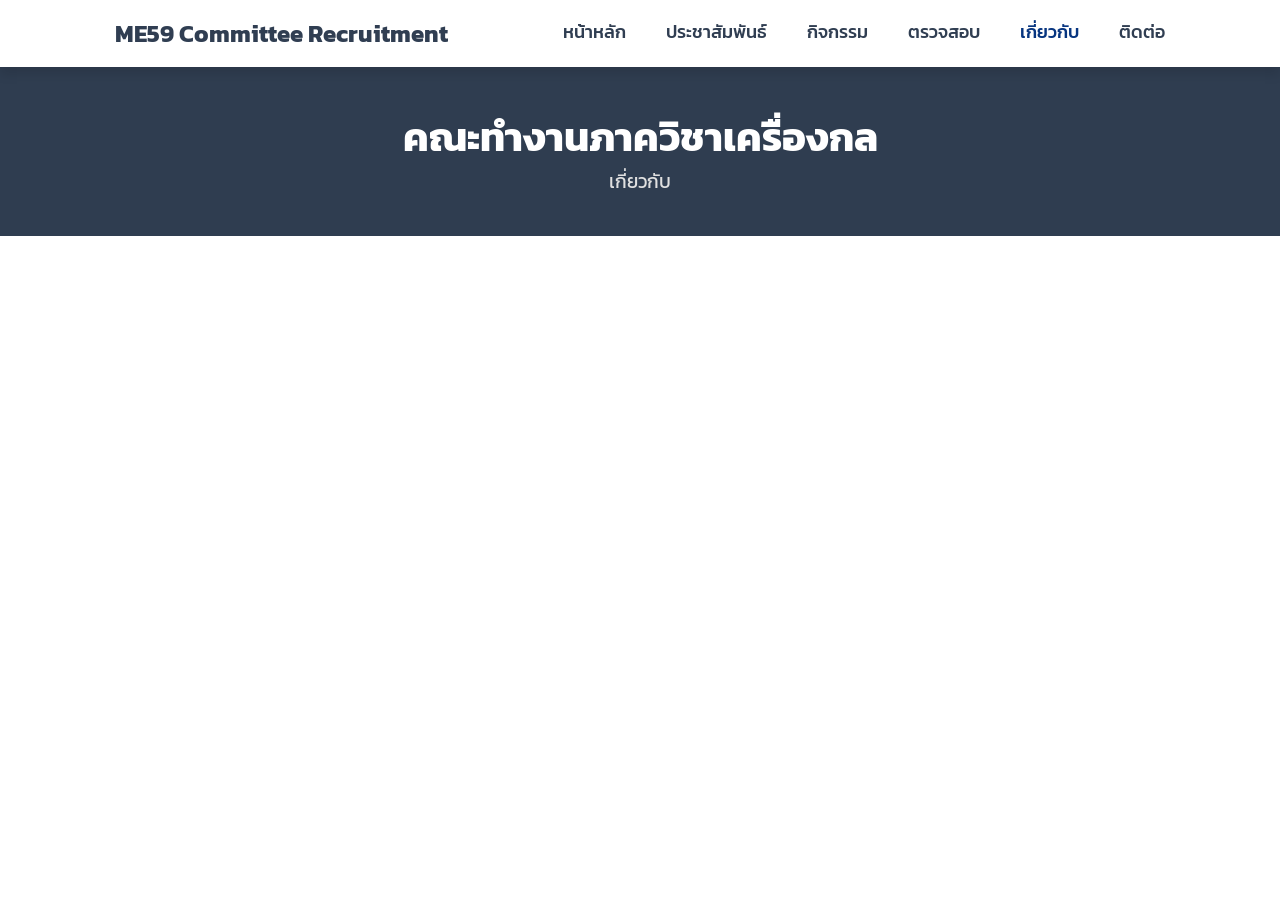
<file: About.html>
<!DOCTYPE html>
<html lang="en">
<head>
    <meta charset="UTF-8">
    <meta name="viewport" content="width=device-width, initial-scale=1.0">
    <link rel="stylesheet" href="style.css">
    <link href="https://fonts.googleapis.com/css2?family=Kanit:wght@300;400;500;700&display=swap" rel="stylesheet">
    <title>ME59 Committee Recruitment</title>
</head>    

<body>
    <header>
        <a href="index.html" class="logo"> ME59 Committee Recruitment </a>
        <nav>
            <a href="index.html" >หน้าหลัก</a>
            <a href="Announce.html" >ประชาสัมพันธ์</a>
            <a href="Activity.html">กิจกรรม</a>
            <a href="Verify.html">ตรวจสอบ</a>
            <a href="About.html" class="active">เกี่ยวกับ</a>
            <a href="Contact.html">ติดต่อ</a>
        </nav>
    </header>
    <section class="Home">
        <div>
            <h1>คณะทำงานภาควิชาเครื่องกล</h1>
            <p>เกี่ยวกับ</p>
        </div>

    </section>
    <div></div>
</body>
</html>
</file>
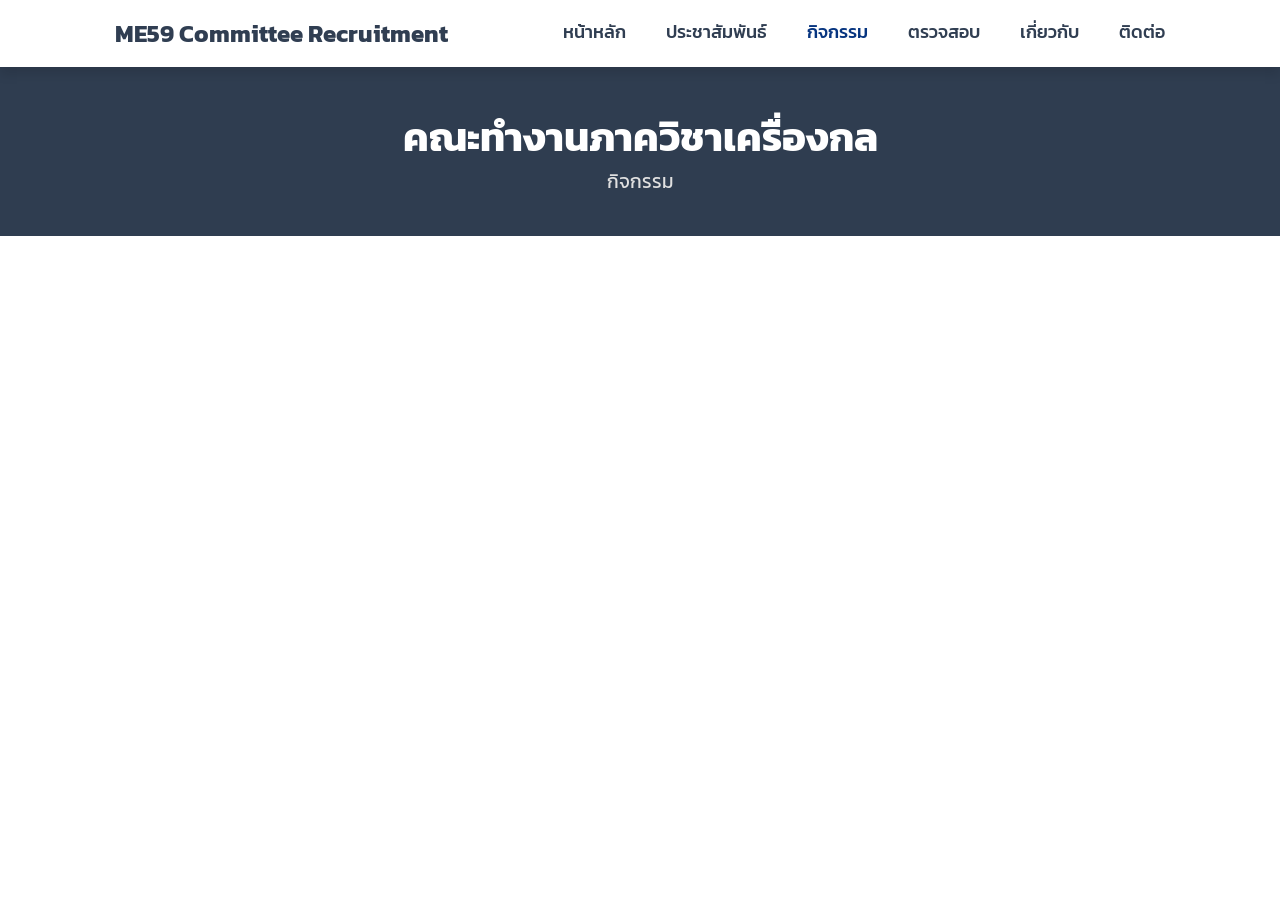
<file: Activity.html>
<!DOCTYPE html>
<html lang="en">
<head>
    <meta charset="UTF-8">
    <meta name="viewport" content="width=device-width, initial-scale=1.0">
    <link rel="stylesheet" href="style.css">
    <link href="https://fonts.googleapis.com/css2?family=Kanit:wght@300;400;500;700&display=swap" rel="stylesheet">
    <title>ME59 Committee Recruitment</title>
</head>    

<body>
    <header>
        <a href="index.html" class="logo"> ME59 Committee Recruitment </a>
        <nav>
            <a href="index.html" >หน้าหลัก</a>
            <a href="Announce.html" >ประชาสัมพันธ์</a>
            <a href="Activity.html"class="active">กิจกรรม</a>
            <a href="Verify.html">ตรวจสอบ</a>
            <a href="About.html">เกี่ยวกับ</a>
            <a href="Contact.html">ติดต่อ</a>
        </nav>
    </header>
    <section class="Home">
        <div>
            <h1>คณะทำงานภาควิชาเครื่องกล</h1>
            <p>กิจกรรม</p>
        </div>

    </section>
    <div></div>
</body>
</html>
</file>
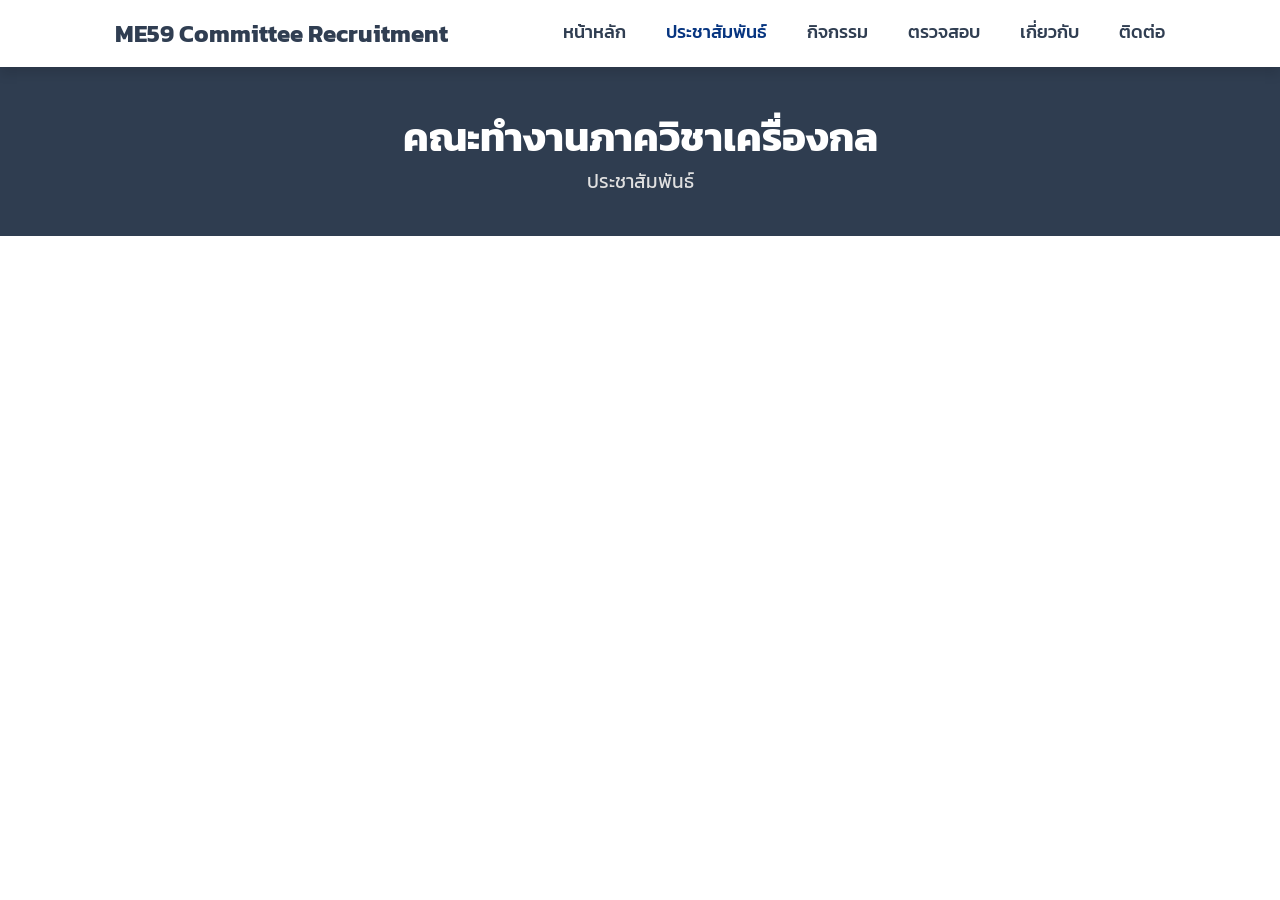
<file: Announce.html>
<!DOCTYPE html>
<html lang="en">
<head>
    <meta charset="UTF-8">
    <meta name="viewport" content="width=device-width, initial-scale=1.0">
    <link rel="stylesheet" href="style.css">
    <link href="https://fonts.googleapis.com/css2?family=Kanit:wght@300;400;500;700&display=swap" rel="stylesheet">
    <title>ME59 Committee Recruitment</title>
</head>    

<body>
    <header>
        <a href="index.html" class="logo"> ME59 Committee Recruitment </a>
        <nav>
            <a href="index.html" >หน้าหลัก</a>
            <a href="Announce.html" class="active">ประชาสัมพันธ์</a>
            <a href="Activity.html">กิจกรรม</a>
            <a href="Verify.html">ตรวจสอบ</a>
            <a href="About.html">เกี่ยวกับ</a>
            <a href="Contact.html">ติดต่อ</a>
        </nav>
    </header>
    <section class="Home">
        <div>
            <h1>คณะทำงานภาควิชาเครื่องกล</h1>
            <p>ประชาสัมพันธ์</p>
        </div>

    </section>
    <div></div>
</body>
</html>
</file>
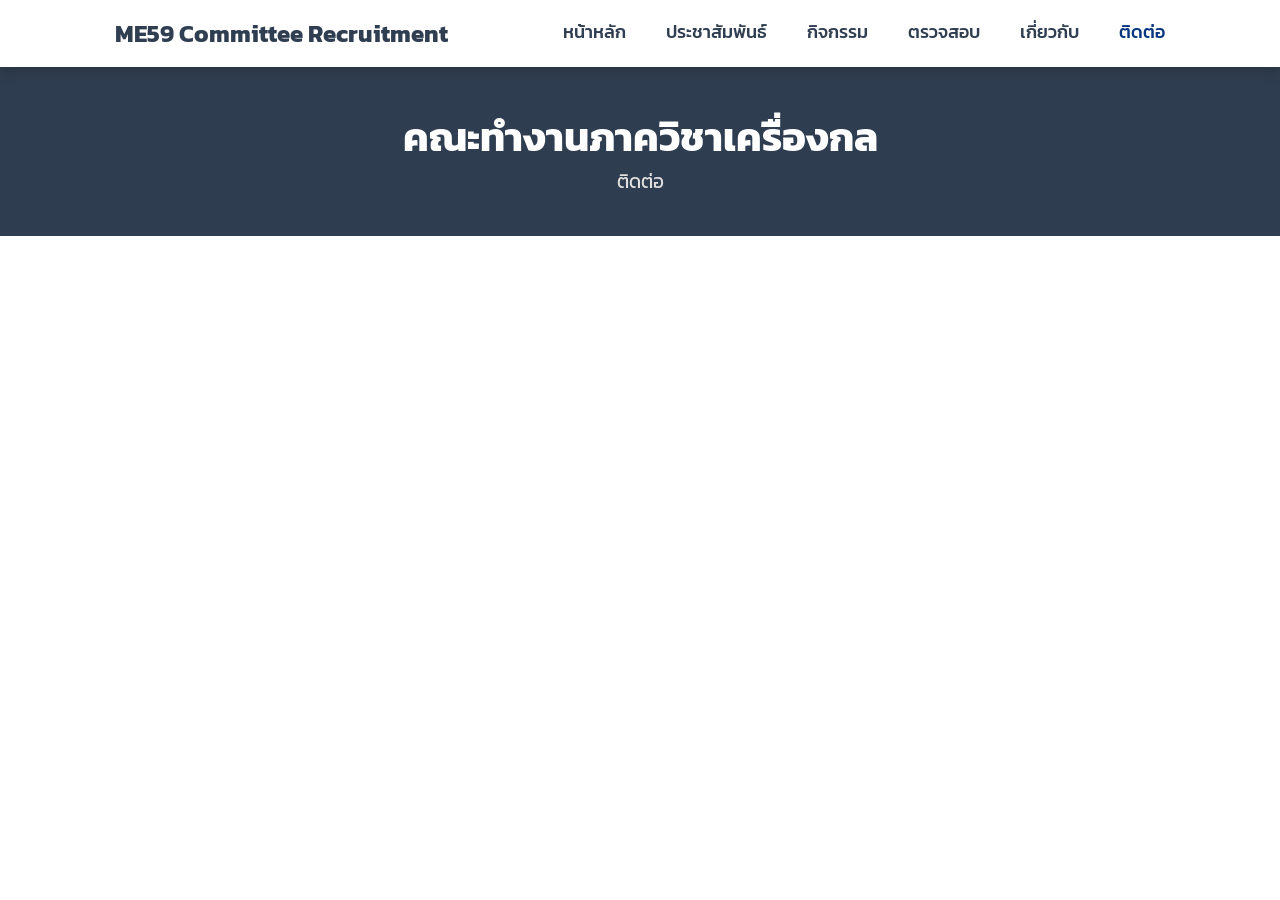
<file: Contact.html>
<!DOCTYPE html>
<html lang="en">
<head>
    <meta charset="UTF-8">
    <meta name="viewport" content="width=device-width, initial-scale=1.0">
    <link rel="stylesheet" href="style.css">
    <link href="https://fonts.googleapis.com/css2?family=Kanit:wght@300;400;500;700&display=swap" rel="stylesheet">
    <title>ME59 Committee Recruitment</title>
</head>    

<body>
    <header>
        <a href="index.html" class="logo"> ME59 Committee Recruitment </a>
        <nav>
            <a href="index.html" >หน้าหลัก</a>
            <a href="Announce.html">ประชาสัมพันธ์</a>
            <a href="Activity.html">กิจกรรม</a>
            <a href="Verify.html">ตรวจสอบ</a>
            <a href="About.html">เกี่ยวกับ</a>
            <a href="Contact.html"  class="active">ติดต่อ</a>
        </nav>
    </header>
    <section class="Home">
        <div>
            <h1>คณะทำงานภาควิชาเครื่องกล</h1>
            <p>ติดต่อ</p>
        </div>

    </section>
    <div></div>
</body>
</html>
</file>
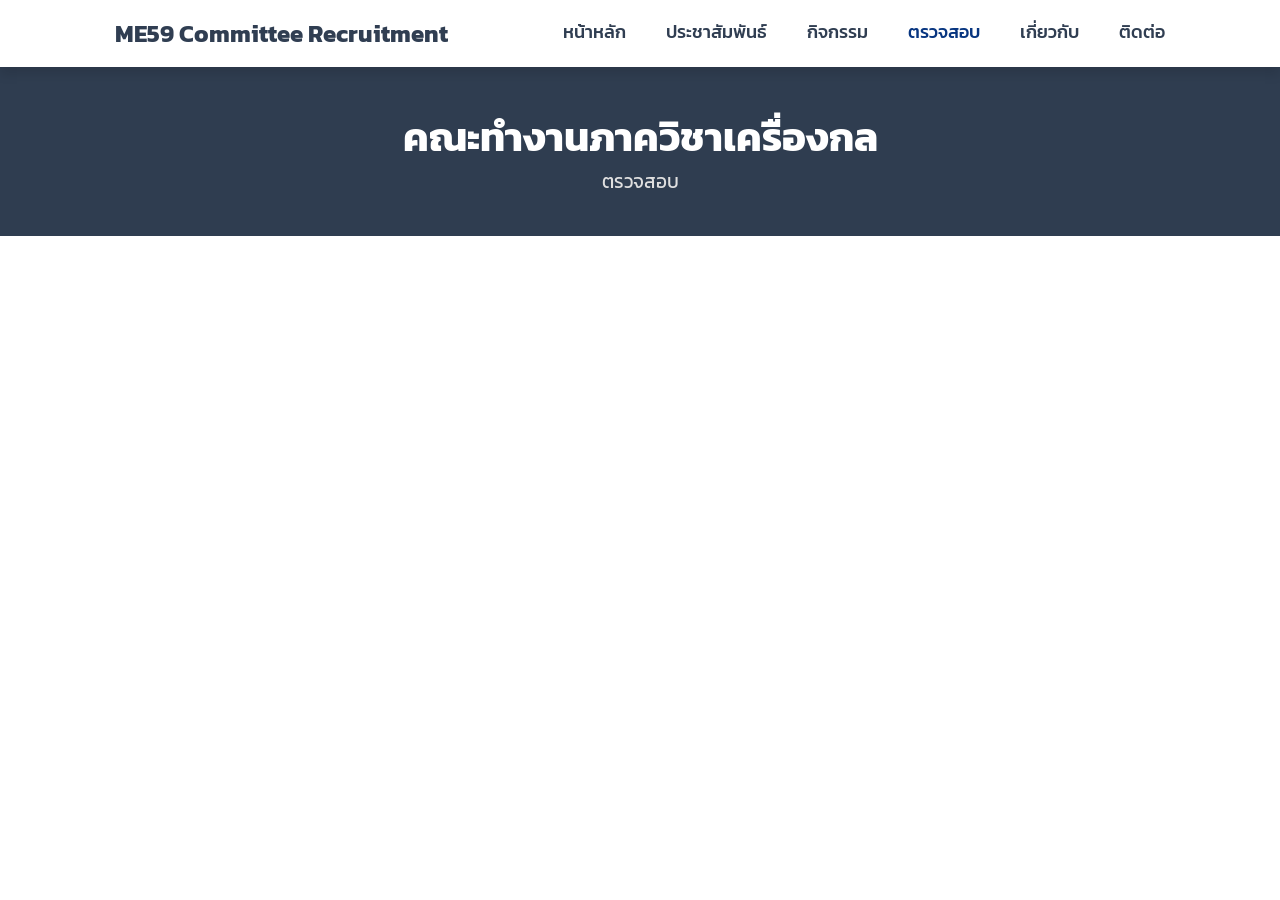
<file: Verify.html>
<!DOCTYPE html>
<html lang="en">
<head>
    <meta charset="UTF-8">
    <meta name="viewport" content="width=device-width, initial-scale=1.0">
    <link rel="stylesheet" href="style.css">
    <link href="https://fonts.googleapis.com/css2?family=Kanit:wght@300;400;500;700&display=swap" rel="stylesheet">
    <title>ME59 Committee Recruitment</title>
</head>

<body>
    <header>
        <a href="index.html" class="logo"> ME59 Committee Recruitment </a>
        <nav>
            <a href="index.html">หน้าหลัก</a>
            <a href="Announce.html">ประชาสัมพันธ์</a>
            <a href="Activity.html">กิจกรรม</a>
            <a href="Verify.html" class="active">ตรวจสอบ</a>
            <a href="About.html">เกี่ยวกับ</a>
            <a href="Contact.html">ติดต่อ</a>
        </nav>
    </header>
    <section class="Home">
        <div>
            <h1>คณะทำงานภาควิชาเครื่องกล</h1>
            <p>ตรวจสอบ</p>
        </div>

    </section>
    <div></div>
</body>
</html>
</file>
<file: style.css>
* {
    margin: 0;
    padding: 0;
    box-sizing: border-box;
    text-decoration: none;
    border: none;
    outline: none;
    font-family: 'Kanit', sans-serif;
}

html {
    font-size: 100%;
}

body {
    margin: 0; 
    overflow-y: auto; 
    overflow-x: hidden; 
    width: 100%; 
    min-height: 100vh; 
    background-size: cover;
    background-position: center;
    background-repeat: no-repeat; 
    color: rgb(0, 0, 0); 
}  

header {
    width: 100%;
    padding: 1rem 9%;
    background-color: rgb(255, 255, 255);
    
    display: flex;
    justify-content: space-between;
    align-items: center;
    
    box-shadow: 0 8px 10px rgba(0, 0, 0, 0.1); 
    z-index: 100;

    position:sticky;
    top:0;
}

.menu-toggle{
    font-size: 1.8rem;
    cursor: pointer;
    display: none;
}

.logo {
    font-size: 1.5rem;
    font-weight: 700;
    cursor: pointer;
    transition: 0.3s ease;
    color: #303E52;
}

.logo-img {
    height: 30px;
    width: auto;
    cursor: pointer;
    transition: 0.3s ease;
}

.logo:hover {
    transform: scale(1.1);
}

nav {
    display: flex;
    align-items: center;
    gap: 2.5rem;   /* เว้นระยะระหว่างเมนู */
}

nav a {
    font-size: 1.1rem;
    font-weight: 500;
    transition: 0.3s ease;
    border-bottom: 3px solid transparent;
    color: #303E52;
}

nav a.active {
    color: #073580;
}
nav a:hover {
    color: #073580;
    border-bottom: 3px solid #073580;
}

.Home {
    background-color: #2F3D50;
    border-radius: 0;
    color: white;
    text-align: center;
    padding: 40px 20px;
    margin: 0px auto;
    width: 100%;
    /*max-width: 900px;*/
    margin-bottom: 20px;
}

.Home h1 {
    font-size: 2.5rem;
}
.Home p {
    font-size: 1.2rem;
    color: rgb(224, 224, 224);
}

.Last-news {
    text-align: center;
    padding: 20px 20px;
    margin-bottom: 20px;
}

.Last-news h3{
    font-size: 3rem;
    font-weight: 300;
    margin-bottom:20px;
}

.news-container{
    display:grid;
    grid-template-columns: repeat(auto-fit,minmax(200px,1fr));
    gap:30px;
    max-width:1600px;
    margin:auto;
}

.lastnew{
    background:white;
    border-radius:10px;
    overflow:hidden;
    box-shadow:0 4px 12px rgba(0,0,0,0.1);
    transition:0.3s;
    border: 1px solid #ddd;
    padding: 15px;
    cursor:pointer;
}


.lastnew:hover{
    transform:translateY(-5px);
    box-shadow:0 10px 20px rgba(0,0,0,0.15);
    
}

.lastnew img{
    width:100%;
    height:200px;
    object-fit:cover;
}

.new-content {
    text-align: left;
    padding-left: 5px;
}

.new-content h3 {
    font-size: 1.2rem;
    margin-bottom:5px;

    display: -webkit-box;
    -webkit-box-orient: vertical;
    -webkit-line-clamp: 2;   /* จำกัด 2 บรรทัด */
    line-clamp: 2;  
    overflow: hidden;
}

.new-content p {
    font-size:1rem;
    color:#666;
    margin-bottom:30px;
}

.news-date{
    font-size:0.85rem;
    color:#666;
}

.Last-news h2 {
    background-color: #000000;
    color: #ffffff;
    margin-top: 50px;
    margin-left: auto;
    margin-right: auto;
    font-size:1rem;
    font-weight: 300;
    padding: 10px 20px;
    max-width: 150px;
    text-align: center;
    border-radius: 10px;
}

.Last-news h2:hover{
    background:#333;
    cursor:pointer;
}

.section-Freshy-News{
    text-align: center;
    padding: 20px 20px;
    font-size: 3rem;
    font-weight:400;
}

.Freshy-News {
    background-color: #202835;
    border-radius: 10px;
    text-align: center;
    padding: 70px 100px;
    max-width: 1600px;
    margin-left: auto;
    margin-right: auto; 
    color: #ffffff;
    margin-bottom: 50px;
}

.Freshy-News-container{
    margin-bottom: 100px;
}

.Freshy-News-container-heading{
    display: flex;
}

.Freshy-News-container-heading-yellow-line{
    width: 6px;
    height: 50px;
    background-color: #f2c300;
    margin-right: 18px;
}

.Freshy-News-container-heading-title{
    text-align: left;
    font-size: 2rem;
    font-weight: 300;
    margin-bottom:20px;
}
.Freshy-News-container-content-ggd img{
    width: 100%;
    max-width: 270px;
    height: auto;
    cursor: pointer;
    transition: 0.3s ease;
    margin-bottom: 10px;

    transition: 0.3s ease;
}

.Freshy-News-container-content-ggd img:hover{
    transform: scale(1.02);
}


.Freshy-News-container-content-ggd{
    display: flex;
    gap: 100px;
    margin: 50px;
}

.Freshy-News-container-content-ggd-qr span{
    font-size: 1.2rem;
    font-weight: 200;
}

.Freshy-News-container-content-ggd-text h1{
    margin-bottom: 10px;
}

.Freshy-News-container-content-ggd h3{
    font-size: 1.5rem;
    font-weight: 300;
    margin-bottom: 10px;
}

.Freshy-News-container-heading-black-line{
    width: 900px;
    margin-left: 10px;
    margin-right: 10px;
    height: 3px;
    background-color: #000000;
    margin-bottom: 10px;
}

.Freshy-News-container-content-ggd-text h2{
    font-size: 1.5rem;
    font-weight: 500;
    border-bottom: 3px solid #ffffff ;
    display: inline-block;
    padding-bottom: 5px;
    
}

.Freshy-News-container-content-ggd-text h4{
    font-size: 1.3rem;
    font-weight: 300;
    text-align: left;
    margin-top: 10px;
}

.mobile-break{
    display: inline;
    margin-left: 0;
}

.Freshy-News-container-content-ggd-bottom{
    display: flex;
    justify-content: center;
    gap: 100px;
}

.Freshy-News-container-content-map{
    display: flex;
    margin: 50px;
}

.Freshy-News-container-content-map-pic span{
    font-size: 1.2rem;
    font-weight: 200;
    display: grid;
}

.Freshy-News-container-content-map-pic img{
    width: 100%;
    max-width: 600px;
    height: auto;
    margin-bottom: 10px;

    transition: 0.3s ease;
}

.Freshy-News-container-content-map-pic img:hover{
    transform: scale(1.01);
}


.Freshy-News-container-heading-black-line-maps{
    width: 550px;
    margin-left: 10px;
    margin-right: 10px;
    height: 3px;
    background-color: #000000;
    margin-bottom: 10px;
}

.Freshy-News-container-content-map {
    align-items: center;
    justify-content: space-between;
}

.Freshy-News-container-content-map-text h1{
    margin-bottom: 0px;
}

.Freshy-News-container-content-map-text h3{ 
    font-size: 1.5rem;
    font-weight: 300;
    margin-bottom: 10px;
}

.Freshy-News-container-content-map-text h4{
    font-size: 1.3rem;
    font-weight: 300;
    text-align: left;
}

.Freshy-News-container-content-location{
    margin: 50px;
    display: flex;
    gap: 1rem;
    overflow-x: auto;
    scroll-behavior: smooth;
    anchor-name: --Freshy-News-container-content-location;
    scroll-snap-type: x mandatory;
    
}

.Freshy-News-container-content-location::-webkit-scrollbar{
    display: none;
}

.Freshy-News-container-content-location::scroll-button(right), .Freshy-News-container-content-location::scroll-button(left){
    content: '❯';
    border: none;
    background-color: transparent;
    font-size: 4rem;
    color: #ffffff;
    height: 60px;
    width: 60px;
    padding-bottom: .1em;
    cursor: pointer;
    position: fixed;
    position-anchor: --Freshy-News-container-content-location;
    position-area: right center; 
    bottom: 130px;
    translate: -30%;
    text-shadow:
        3px 3px 5px rgba(0,0,0,0.9),
        0 0 10px rgba(0,0,0,0.8),
        0 0 20px rgba(0,0,0,0.7);
}

.Freshy-News-container-content-location::scroll-button(left){
    content: '❮';
    position-area: left center;
    translate: 30%;
}

.Freshy-News-container-content-location::scroll-button(right):disabled, .Freshy-News-container-content-location::scroll-button(left):disabled{
    opacity: 0.5;
    cursor: auto;
}

.Freshy-News-container-content-location-set{
    display: flex;
    flex-direction: column;
    scroll-snap-align: start;
    min-width: calc((100% - 4rem) / 5);
    scroll-snap-align: start;
}

.Freshy-News-container-content-location-set img{
    width: 247px;
    height: 170px;

    object-fit: cover;

    transition: 0.3s ease;
}

.Freshy-News-container-content-location-set img:hover{
    transform: scale(1.03);
}

.Freshy-News-container-content-location-set h4{
    margin-top: 10px;
    font-size: 1.1rem;
    font-weight: 200;
    min-height: 60px;
}

.Freshy-News-container-content-canteen{
    display: flex;
    margin: 50px;
    justify-content: space-between;
}

.Freshy-News-container-content-canteen img{
    width: 400px;
    height: 250px;
    margin-bottom: 10px;

    transition: 0.3s ease;
}

.Freshy-News-container-content-canteen img:hover{
    transform: scale(1.03);
}

.Freshy-News-container-content-canteen-text h2{
    font-size: 1.3rem;
    font-weight: 400;
    margin-bottom: 20px;
}

.Freshy-News-container-content-canteen-text h3{
    font-size: 1rem;
    font-weight: 200;
    text-align: left;
}

.canteen-indent{
    display: inline-block;
    margin-left: 95px;
}

.canteen-label{
    display: inline-block;
    width: 90px;
    font-weight: 400;
}

.Freshy-News-container-content-checklist{
    margin: 50px;
    display: flex;
    overflow-x: auto;
    scroll-behavior: smooth;
    scroll-snap-type: x mandatory;
    gap: 20px;
    anchor-name: --Freshy-News-container-content-checklist;
    padding-right: 1px
}

.Freshy-News-container-content-checklist::-webkit-scrollbar{
    display: none;
}

.Freshy-News-container-content-checklist::scroll-button(right), .Freshy-News-container-content-checklist::scroll-button(left){
    content: '❯';
    border: none;
    background-color: transparent;
    font-size: 4rem;
    color: #ffffff;
    height: 60px;
    width: 60px;
    padding-bottom: .1em;
    cursor: pointer;
    position: fixed;
    position-anchor: --Freshy-News-container-content-checklist;
    position-area: right center; 
    translate: -30%;
    text-shadow:
        3px 3px 5px rgba(0,0,0,0.9),
        0 0 10px rgba(0,0,0,0.8),
        0 0 20px rgba(0,0,0,0.7);
}

.Freshy-News-container-content-checklist::scroll-button(left){
    content: '❮';
    position-area: left center;
    translate: 30%;
}

.Freshy-News-container-content-checklist::scroll-button(right):disabled, .Freshy-News-container-content-checklist::scroll-button(left):disabled{
    opacity: 0.5;
    cursor: auto;
}

.Freshy-News-container-content-checklist-set{
    background-color: #3d4f689d;
    display: flex;
    flex-direction: column;
    border-radius: 15px;
    padding-bottom: 20px;
    scroll-snap-align: start;
    min-width: calc((100% - 40px) / 3);
}

.Freshy-News-container-content-checklist-set h2{
    font-size: 1.6rem;
    font-weight: 300;
    margin: 30px 0px;
    text-align: left;
}

.Freshy-News-container-content-checklist-set label{
    font-size: 1.3rem;
    font-weight: 200;
    display: flex;
    gap: 10px;
    margin-bottom: 12px;
    color: white;
    margin-left: 40px;
    text-align: left;
    align-items: first baseline;
}

.Freshy-News-container-content-checklist-set-text{
    display: flex;
    align-items: center;
    gap: 15px;
    margin-left:50px;
}

.Freshy-News-container-content-checklist-set-text svg{
    font-size: 2rem;
}

.Freshy-News-container-content-checklist-set p{
    font-weight: 100;
    font-size: 1rem;
    color: red;
    text-align: start;
    margin-left: 30px;
}

.Freshy-News-container-content-app{
    display: flex;
    margin: 50px;
    gap: 20px;
}

.Freshy-News-container-content-app img{
    transition: 0.3s ease;
}

.Freshy-News-container-content-app img:hover{
    transform: scale(1.03);
}

.Freshy-News-container-content-app-app{
    background-color: #3d4f689d;
    width: 650px;
    border-radius: 15px;
}

.Freshy-News-container-content-app h2{
    font-size: 1.6rem;
    font-weight: 300;
    margin: 30px 0;
}

.Freshy-News-container-content-app-ig {
    background-color: #3d4f689d;
    width: calc((100% - 20px));
    border-radius: 15px;
}

.Freshy-News-container-content-app-app-heading{
    display: flex;
    align-items: center;
    gap: 15px;
    margin-left: 50px;
    margin-bottom: 15px;
}

.Freshy-News-container-content-app svg{
    font-size: 2rem;
}

.Freshy-News-container-content-app-app-pic img{
    width: 100px;
    height: auto;
    border-radius: 25px;
    margin-left: 30px;
}

.Freshy-News-container-content-app-app-pic{
    display: grid;
    gap: 20px;
    margin-bottom: 40px;
}

.app {
    display: flex;
    color: #ffffff;
    align-items: center;
}

.app h3{
    font-size: 2rem;
    font-weight: 200;
    margin-left: 50px;
}

.Freshy-News-container-content-app-ig-set{
    display: flex;
    gap: 50px;
    align-items: center;
    text-align: left;
    margin-bottom: 20px;
}

.Freshy-News-container-content-app-ig-set-pic img{
    max-width: 255px;
    height: 100px;
    margin-left: 30px;
    display: grid;
}

.Freshy-News-container-content-app-ig-set-text h3{
    font-size: 2rem;
    font-weight: 200;
}

.Freshy-News-container-content-app-ig-set-text h4{
    font-size: 1rem;
    font-weight: 200; 
    margin-left: -20px;
}

.mobile-scroll-text{
    display: none;
}

.click-pic{
    display: flex;
    margin-left: 30px;
    font-size: 1.2rem;
    font-weight: 200;
    margin-top: -20px;
    color: rgba(255, 0, 0, 0.719);
}


/********************************************* notebook ************************************************/
@media (min-width: 1201px) and (max-width: 1600px){
    .Freshy-News-container-heading-black-line{
        width: auto;
        margin-left: 10px;
        margin-right: 10px;
        height: 3px;
        margin-bottom: 10px;
    }    
    
    .Freshy-News-container-content-ggd-qr span{
        display:block;
    }

    .Freshy-News{
        margin: 0 40px;
    }

    .Freshy-News-container-heading-black-line-maps{
        width: auto;
        margin-left: 10px;
        margin-right: 10px;
        height: 3px;
        margin-bottom: 10px;
    }

    .Freshy-News-container-content-map{
        gap: 50px;
    }

    .Freshy-News-container-content-location-set img{
        width: 228px;
        height: 160px;
    }

    .Freshy-News-container-content-location::scroll-button(right), .Freshy-News-container-content-location::scroll-button(left){
        bottom: 140px;
    }

    .Freshy-News-container-content-canteen img{
        width: 360px;
        height: 225px;
    }

    .Freshy-News-container-content-canteen h2{
        font-size: 1.1rem;
    }

    .Freshy-News-container-content-canteen h3{
        font-size: 0.9rem;
    }

    .canteen-indent{
        margin-left: 85px;
    }

    .canteen-label{
        width: 80px;
    }
}

/********************************************* 1200 ************************************************/
@media (max-width: 1200px) {

    header {
        padding: 1rem 5%;
    }

    .logo {
        font-size: 1.3rem;
    }

    nav {
        gap: 1rem;
    }

    nav a {
        font-size: 0.95rem;
    }

    .Home {
        padding: 40px 15px;
        margin: 0 auto;
        margin-bottom: 20px;
    }

    .Home h1 {
        font-size: 1.8rem;
    }

    .Home p {
        font-size: 1rem;
    }

    .menu-toggle{
        display:block;
    }

    nav{
        position:absolute;
        top:70px;
        left:0;
        width:100%;
        background:white;

        flex-direction:column;
        align-items:center;
        gap:20px;

        padding:20px 0;

        display:none;
    }

    nav.active{
        display:flex;
    }

    .lastnew img{
        width:100%;
        height:auto;
    }

    .news-container{
        gap:10px;
    }
    .news-container .lastnew:nth-child(n+5) {
        display: none;
    }

    .Last-news h2{
        margin-top: 20px;
    }

    .Last-news {
        padding: 20px 20px;
    }

    .Freshy-News{
        margin-left: 20px;
        margin-right: 20px;
    }

    .Freshy-News-container-heading-black-line{
        width: auto;
        margin-left: 10px;
        margin-right: 10px;
        height: 3px;
        margin-bottom: 10px;
    }

    .Freshy-News-container-content-ggd-qr span{
        font-size: 1.2rem;
        font-weight: 200;
        margin-top: 25px;
    }
    .Freshy-News-container-content-ggd-text h2{
        font-size: 1.5rem;
        font-weight: 200;
        border-bottom: 3px solid #ffffff ;
        display: inline-block;
        padding-bottom: 5px;
    
    }

    .Freshy-News-container-content-ggd-text h4{
        font-size: 1.2rem;
        font-weight: 100;
        text-align: left;
        margin-top: 10px;
    }

    .Freshy-News-container-content-ggd-bottom{
        display: flex;
        justify-content: center;
        gap: 50px;
    }

    .mobile-break{
        display: block;
        margin-left: 10px;
    }
    
    .Freshy-News-container-content-map{
        gap: 50px;
    }

    .Freshy-News-container-content-map h4{
        font-size: 1.2rem;
        font-weight: 100;
    }

    .Freshy-News-container-content-map img{
        width: 400px;
        height: auto;
    }

    .Freshy-News-container-heading-black-line-maps{
        width: auto;
        margin-left: 10px;
        margin-right: 10px;
        height: 3px;
        margin-bottom: 10px;
    }

    .Freshy-News-container-content-location-set img{
        width: 150px;
        height: 100px;
    }

    .Freshy-News-container-content-location-set h4{
        font-size: 0.8rem;
        font-weight: 200; 
    }

    .Freshy-News-container-content-location::scroll-button(right), .Freshy-News-container-content-location::scroll-button(left){
        font-size: 3rem;
        bottom: 98px;
    }
    
    .location-wrapper{
        border-radius: 10px;
        background-color: #3d4f689d;
        margin-top: 20px;
        padding-top: 10px;
        margin-bottom: 20px;
    }

    .Freshy-News-container-content-canteen img{
        width: 260px;
        height: 163px;
    }

    .Freshy-News-container-content-canteen h2{
        font-size: 0.8rem;
    }

    .Freshy-News-container-content-canteen h3{
        font-size: 0.65rem;
    }

    .canteen-indent{
        margin-left: 62px;
    }

    .canteen-label{
        width: 60px;
    }

    .Freshy-News-container-content-checklist-set{
        min-width: calc((100% - 20px) / 2);
    }

    .Freshy-News-container-content-checklist-set h2{
        font-size: 1.6rem;
        font-weight: 300;
        margin: 30px 0px;
        text-align: left;
    }

    .Freshy-News-container-content-checklist-set label{
        font-size: 1.3rem;
        font-weight: 200;
        display: flex;
        gap: 10px;
        margin-bottom: 12px;
        color: white;
        margin-left: 40px;
    }

    .Freshy-News-container-content-checklist-set-text{
        display: flex;
        align-items: center;
        gap: 15px;
        margin-left:50px;
    }

    .Freshy-News-container-content-checklist-set-text svg{
        font-size: 2rem;
    }

    .Freshy-News-container-content-app-app-pic img{
        width: 80px;
        height: auto;
        border-radius: 10px;
        margin-left: 30px;
    }   

    .Freshy-News-container-content-app h2{
        font-size: 1.6rem;
        font-weight: 300;
        margin: 30px 0;
    }

    .Freshy-News-container-content-app-ig-set-pic img{
        width: 200px;
        height: 80px;
    }

    .Freshy-News-container-content-app h3{
        font-size: 1.3rem;
        font-weight: 200;
    }

    .Freshy-News-container-content-app-ig-set-text h4{
        font-size: 0.8rem;
        font-weight: 200;
    }

    .Freshy-News-container-content-app-ig {
        width: calc((100% + 200px));
    }

    .app h3{
        margin-left: 30px;
    }

    .Freshy-News-container-content-app-ig-set{
        gap: 30px;
    }
 
    .Freshy-News-container-content-app-ig span{
        display: grid;
    }

    .Freshy-News-container-content-app-ig-set-text h4{
        margin-left: -10px;
    }

    .mobile-scroll-text{
        display: contents;
        font-size: 1rem;
        font-weight: 200;
    }

}

/********************************************* 768 ************************************************/

@media (max-width: 768px) {

    header {
        padding: 1rem 5%;
    }

    .logo {
        font-size: 1.3rem;
    }

    nav {
        gap: 1rem;
    }

    nav a {
        font-size: 0.95rem;
    }

    .Home {
        padding: 40px 15px;
        margin: 0 auto;
        margin-bottom: 20px;
    }

    .Home h1 {
        font-size: 1.8rem;
    }

    .Home p {
        font-size: 1rem;
    }

    .menu-toggle{
        display:block;
    }

    nav{
        position:absolute;
        top:70px;
        left:0;
        width:100%;
        background:white;

        flex-direction:column;
        align-items:center;
        gap:20px;

        padding:20px 0;

        display:none;
    }

    nav.active{
        display:flex;
    }

    .Last-news h3 {
        font-size: 1.7rem;
    }

    .news-container{
        gap:5px;
    }

    .new-content h3{
        font-size: 1rem;
        display: -webkit-box;
        -webkit-box-orient: vertical;
        -webkit-line-clamp: 2;   /* จำกัด 2 บรรทัด */
        line-clamp: 2;  
        overflow: hidden;
        margin-bottom:0px;
    }
    
    .new-content{
        flex: 1;
    }

    .new-content span{
        font-size: 0.7rem;
    }

    .new-content p {
        color:#666;
        margin-bottom:0px;
        font-size: 0.8rem;
    } 

    .lastnew{
        display: flex;
        gap: 15px;
        border: 1px solid #ddd;
        border-radius: 5px;
        padding: 10px;
        align-items: flex-start;
    }

    .lastnew img{
        width:120px;
        height:auto;
    }

    .Last-news h2{
        margin-top: 10px;
        margin-right: 0px;
    }
    .Last-news {
        padding: 20px 20px;
    }

    .news-container .lastnew:nth-child(n+4) {
        display: none;
    }

    .section-Freshy-News{
        font-size: 1.7rem;
    }

    .Freshy-News {
        padding: 20px 30px;
    }

    .Freshy-News-container{
        margin-bottom: 50px;
    }   

    .Freshy-News-container-heading-yellow-line{
        width: 3px;
        height: 30px;
    }

    .Freshy-News-container-heading-title{
        font-size: 1.1rem;
    }

    .Freshy-News-container-content-ggd-qr{
        display: flex;
        gap: 20px;
    }

    .Freshy-News-container-content-ggd-qr span{
        font-size: 0.8rem;
        font-weight: 100;
        margin-top: 25px;
    }

    .Freshy-News-container-content-ggd{
        margin: 10px;
        gap: 20px;
        display: flex;
        flex-direction: column;
        align-items: center;
    }

    .Freshy-News-container-content-ggd img{
        width: 100%;
        max-width: 80px;
        height: auto;
        margin-bottom: 10px;
    }

    .Freshy-News-container-content-ggd-text h1{
        font-size: 1rem;
        font-weight: 200;
        margin-top: -20px;
    }

    .Freshy-News-container-content-ggd-text h3{
        font-size: 0.9rem;
        font-weight: 100;
    }
    
    .Freshy-News-container-heading-black-line{
        width: auto;
        margin-left: 10px;
        margin-right: 10px;
        height: 3px;
        margin-bottom: 10px;
    }

    
    .Freshy-News-container-content-ggd-text h2{
        font-size: 0.8rem;
        font-weight: 200;
        border-bottom: 3px solid #ffffff ;
        display: inline-block;
        padding-bottom: 5px;
    
    }

    .Freshy-News-container-content-ggd-text h4{
        font-size: 0.75rem;
        font-weight: 100;
        text-align: left;
        margin-top: 10px;
    }

    .Freshy-News-container-content-ggd-bottom{
        display: flex;
        justify-content: center;
        gap: 30px;
    }

    .mobile-break{
        display: block;
        margin-left: 10px;
        
    }

    .Freshy-News-container-content-map{
        display: grid;
        margin: 0;
        justify-content: center;
    }

    .Freshy-News-container-content-map img{
        width: 200px;
        height: auto;
        margin-top: 10px;
        margin-bottom: 5px;
    }

    .Freshy-News-container-content-map span{
        font-size: 0.8rem;
        font-weight: 100;
    }

    .Freshy-News-container-content-map h1{
        font-size: 1rem;
        font-weight: 200;
        margin-top: -30px;
    }

    .Freshy-News-container-content-map h3{
        font-size: 0.9rem;
        font-weight: 200;
    }
    
    .Freshy-News-container-content-map h4{
        font-size: 0.8rem;
        font-weight: 200;
        text-align: center;
    }

    .Freshy-News-container-heading-black-line-maps{
        margin-left: 10px;
        margin-right: 10px;
    }

    .Freshy-News-container-content-location{
        margin: 20px;
    }

    .Freshy-News-container-content-location-set{
        min-width: calc((100% - 2rem) / 3);
    }

    .Freshy-News-container-content-location-set img{
        width: 75px;
        height: 50px;
        margin-bottom: -10px;
    }

    .Freshy-News-container-content-location h4{
        font-size: 0.5rem;
        font-weight: 100;
    }

    .Freshy-News-container-content-location::scroll-button(right), .Freshy-News-container-content-location::scroll-button(left){
        font-size: 1.8rem;
        bottom: 60px;
    }

    .Freshy-News-container-content-canteen{
        margin: 20px;
        display: grid;
        justify-content: center;

    }

    .Freshy-News-container-content-canteen img{
        width: 200px;
        height: 125px;
        margin-bottom: -10px;
    }

    .Freshy-News-container-content-canteen h2{
        font-size: 0.7rem;
        margin: 10px;
    }

    .Freshy-News-container-content-canteen h3{
        font-size: 0.6rem;
        font-weight: 100;
        margin-bottom: 30px;
    }

    .canteen-indent{
        margin-left: 57px;
    }

    .canteen-label{
        width: 55px;
    }

    .Freshy-News-container-content-checklist{
        margin: 20px;
    }

    .Freshy-News-container-content-checklist-set{
        min-width: calc(100%);
    }

    .Freshy-News-container-content-checklist::scroll-button(right), .Freshy-News-container-content-checklist::scroll-button(left){
        font-size: 2rem;
    }


    .Freshy-News-container-content-checklist-set h2{
        font-size: 0.9rem;
        font-weight: 300;
        margin: 20px 0px;
        text-align: left;
    }

    .Freshy-News-container-content-checklist-set label{
        font-size: 0.75rem;
        font-weight: 100;
        margin-left: 20px;
        
        align-items: flex-start;
    }

    .Freshy-News-container-content-checklist-set-text{
        margin-left:30px;
    }

    .Freshy-News-container-content-checklist-set-text svg{
        font-size: 1rem;
    }

    .Freshy-News-container-content-checklist-set p{
        font-size: 0.6rem;
        margin-left: 20px;
    }

    .Freshy-News-container-content-checklist-set input{
        transform: translateY(3px);
    }

    .Freshy-News-container-content-app{
        margin: 20px;
        flex-direction: column;
    }

    .Freshy-News-container-content-app-app{
        width: 100%;
        max-width: 100%;
    }

    .Freshy-News-container-content-app-app img{
        width: 50px;
        margin-left: 20px;
    }

    .Freshy-News-container-content-app h2{
        font-size: 0.9rem;
        font-weight: 300;
        margin: 20px 0px;
        text-align: left;
    }

    .Freshy-News-container-content-app svg{
        font-size: 1rem;
    }

    .Freshy-News-container-content-app-app-heading{
        margin-left: 30px;
    }

    .Freshy-News-container-content-app-ig{
        width: 100%;
        max-width: 100%;
    }

    .Freshy-News-container-content-app-ig-set{
        display: grid;
        justify-content: center;
    }

    .Freshy-News-container-content-app-ig-set-text h4{
        margin-left: 10px;
        font-size: 0.7rem;
        font-weight: 100;
    }

    .Freshy-News-container-content-app-ig-set-text h3{
        margin-left: 20px;
        font-size: 0.8rem;
        margin-bottom: 10px;
    }

    .Freshy-News-container-content-app-ig-set-pic img{
        margin-left: 0px;
        margin-bottom: -25px;
    }

    .mobile-scroll-text{
        display: contents;
        font-size: 0.8rem;
        font-weight: 100;
    }

    .click-pic{
        font-size: 0.6rem;
        font-weight: 100;
        margin-left: 20px;
    }

}
</file>
